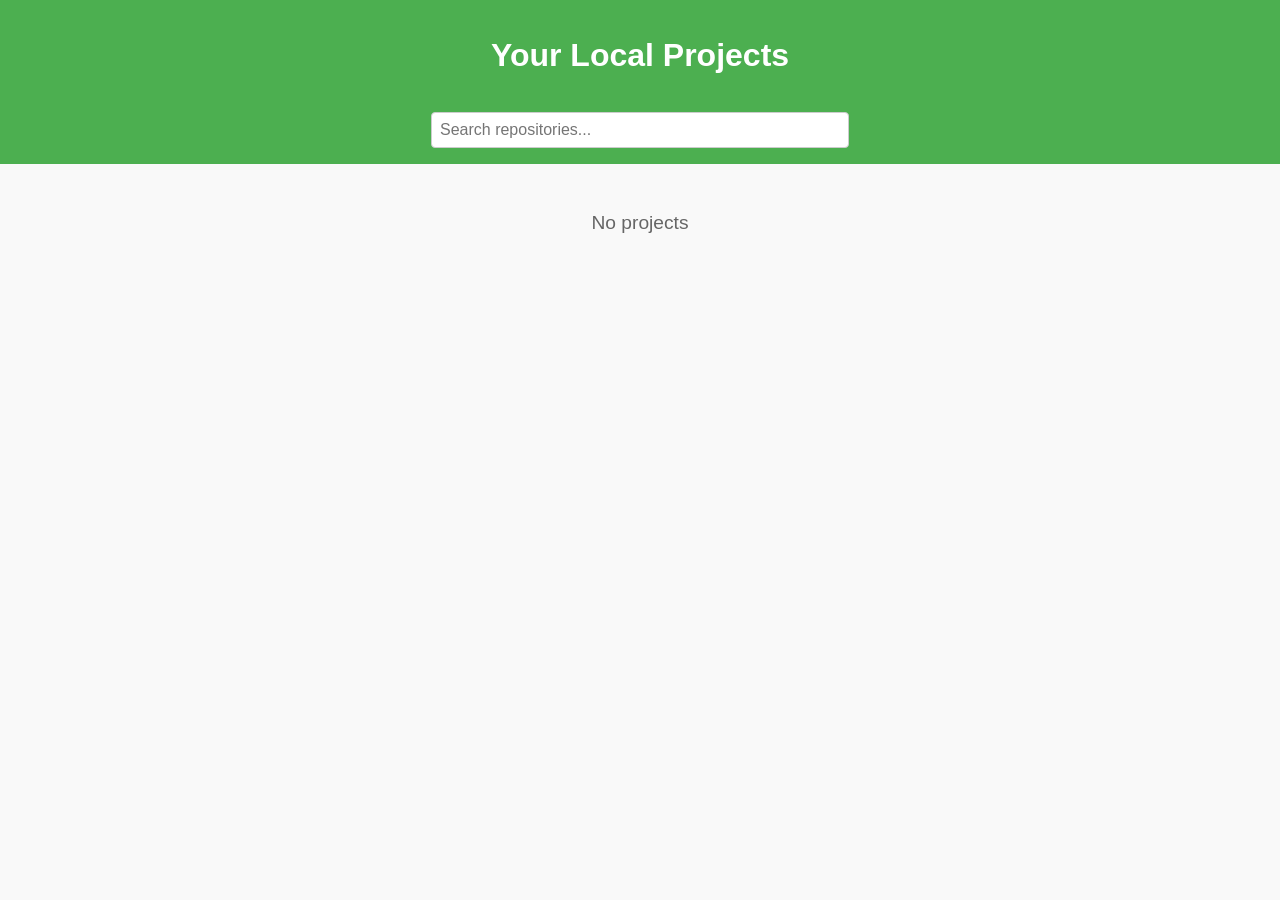
<file: localProjects.html>
<!DOCTYPE html>
<html lang="en">
  <head>
    <meta charset="UTF-8" />
    <meta name="viewport" content="width=device-width, initial-scale=1.0" />
    <title>Music Blocks Planet Projects</title>
    <style>
      body {
        font-family: sans-serif;
        margin: 0;
        padding: 0;
        background: #f9f9f9;
      }
      header {
        background: #4caf50;
        color: white;
        padding: 1rem;
        text-align: center;
      }
      .container {
        max-width: 1200px;
        margin: auto;
        padding: 1rem;
      }
      .cards {
        display: grid;
        grid-template-columns: repeat(auto-fill, minmax(250px, 1fr));
        gap: 1rem;
      }
      .card {
        background: white;
        border-radius: 4px;
        box-shadow: 0 1px 4px rgba(0, 0, 0, 0.1);
        overflow: hidden;
        display: flex;
        flex-direction: column;
        transition: transform 0.2s ease;
      }
      .card:hover {
        transform: scale(1.02);
      }
      .card img {
        width: 100%;
        height: 140px;
        object-fit: cover;
        background: #ddd;
      }
      .card-content {
        flex: 1;
        padding: 0.75rem;
        display: flex;
        flex-direction: column;
      }
      .card-title {
        font-size: 1.1rem;
        margin: 0.5rem 0 0.25rem;
        flex-grow: 0;
      }
      .card-desc {
        font-size: 0.9rem;
        color: #555;
        flex-grow: 1;
      }
      .card-actions {
        margin-top: 0.75rem;
        text-align: center;
      }
      .btn {
        background: #4caf50;
        border: none;
        color: white;
        padding: 0.5rem 1rem;
        text-decoration: none;
        border-radius: 3px;
        font-size: 0.9rem;
        cursor: pointer;
      }
      .btn:hover {
        background: #43a047;
      }
      .loading {
        text-align: center;
        padding: 2rem;
        font-size: 1.2rem;
        color: #666;
      }
      @media (max-width: 600px) {
        .card img {
          height: 100px;
        }
      }
    </style>
  </head>
  <body>
    <header>
      <h1>Your Local Projects</h1>
      <input
        type="text"
        id="search"
        placeholder="Search repositories..."
        style="
          margin-top: 1rem;
          padding: 0.5rem;
          width: 80%;
          max-width: 400px;
          font-size: 1rem;
          border-radius: 4px;
          border: 1px solid #ccc;
        "
      />
    </header>

    <div class="container">
      <div id="loading" class="loading">Loading projects...</div>
      <div id="cards" class="cards" style="display: none">
        <!-- Cards will be injected here -->
      </div>
    </div>

    <script>
async function loadRepos() {
  let allRepos = [];
  let page = 1;
  const perPage = 100;

  try {
    while (true) {
      const res = JSON.parse(localStorage.getItem("all"));

      const repos = res;
      console.log(repos);

      if (!Array.isArray(repos)) {
        console.error("Unexpected response format:", repos);
        document.getElementById("loading").innerText =
          "No projects";
        return;
      }

      allRepos.push(...repos);

      if (repos.length < perPage) {
        // No more pages
        break;
      }

      page++;
    }

    renderCards(allRepos);

  } catch (error) {
    console.error("Failed to fetch repos:", error);
    document.getElementById("loading").innerText =
      "Error loading projects. Please try again later.";
  }
}

      function renderCards(repos) {
        const cards = document.getElementById("cards");
        const loading = document.getElementById("loading");
        loading.style.display = "none";
        cards.style.display = "grid";
        cards.innerHTML = ""; //clearing previous cards

        repos.forEach((repo) => {
          console.log(repo);
          const card = document.createElement("div");
          card.className = "card";

          const img = document.createElement("img");
          img.src = "./planet/images/mbgraphic.png";
          img.alt = repo.name;

          const content = document.createElement("div");
          content.className = "card-content";

          const title = document.createElement("h2");
          title.className = "card-title";
          title.textContent = repo.projectName;

          const desc = document.createElement("p");
          desc.className = "card-desc";
          desc.textContent = repo.description || "No description";

          const actions = document.createElement("div");
          actions.className = "card-actions";
          const btn = document.createElement("a");
          btn.className = "btn";
          btn.textContent = "Open in MusicBlocks";
          // btn.href = `https://musicblocks.xyz/planet.html?repo=${encodeURIComponent(repo.full_name)}`;
          // btn.target = '_blank';
          btn.addEventListener("click", async (e) => {
            e.preventDefault();
            try {
              const apiRes = await fetch(`http://localhost:3000/api/github/getProjectData?repoName=${repo.projectName}`);
              console.log("response sent to ",repo.projectName)
              localStorage.setItem("currProject",repo.projectName);
              const allProjects = JSON.parse(localStorage.getItem("all"));
              const thisProjectKey = allProjects.find((project)=>{
                if(project.projectName == repo.projectName){
                  return project.key;
                }
              })
              localStorage.setItem("currKey",thisProjectKey.key);
              if (!apiRes.ok) throw new Error("API error");
              const data = await apiRes.json();
              localStorage.setItem("repoName",repo.name);
              localStorage.setItem("musicblocks_blocks", data.content.projectData);
              localStorage.setItem("SESSIONMy Project", data.content.projectData);


              window.location.href = "index.html";
            } catch (err) {
              alert("Failed to load project blocks.");
              console.error(err);
            }
          });

          actions.appendChild(btn);
          content.append(title, desc, actions);
          card.append(img, content);
          cards.appendChild(card);
        });
      }
      document.addEventListener("DOMContentLoaded", () => {
        const searchInput = document.getElementById("search");
        if (searchInput) {
          searchInput.addEventListener("input", (e) => {
            const value = e.target.value.toLowerCase();
            const filtered = allRepos.filter((repo) => repo.name.toLowerCase().includes(value));
            renderCards(filtered);
          });
        }
      });
      loadRepos();
    </script>
  </body>
</html>
</file>
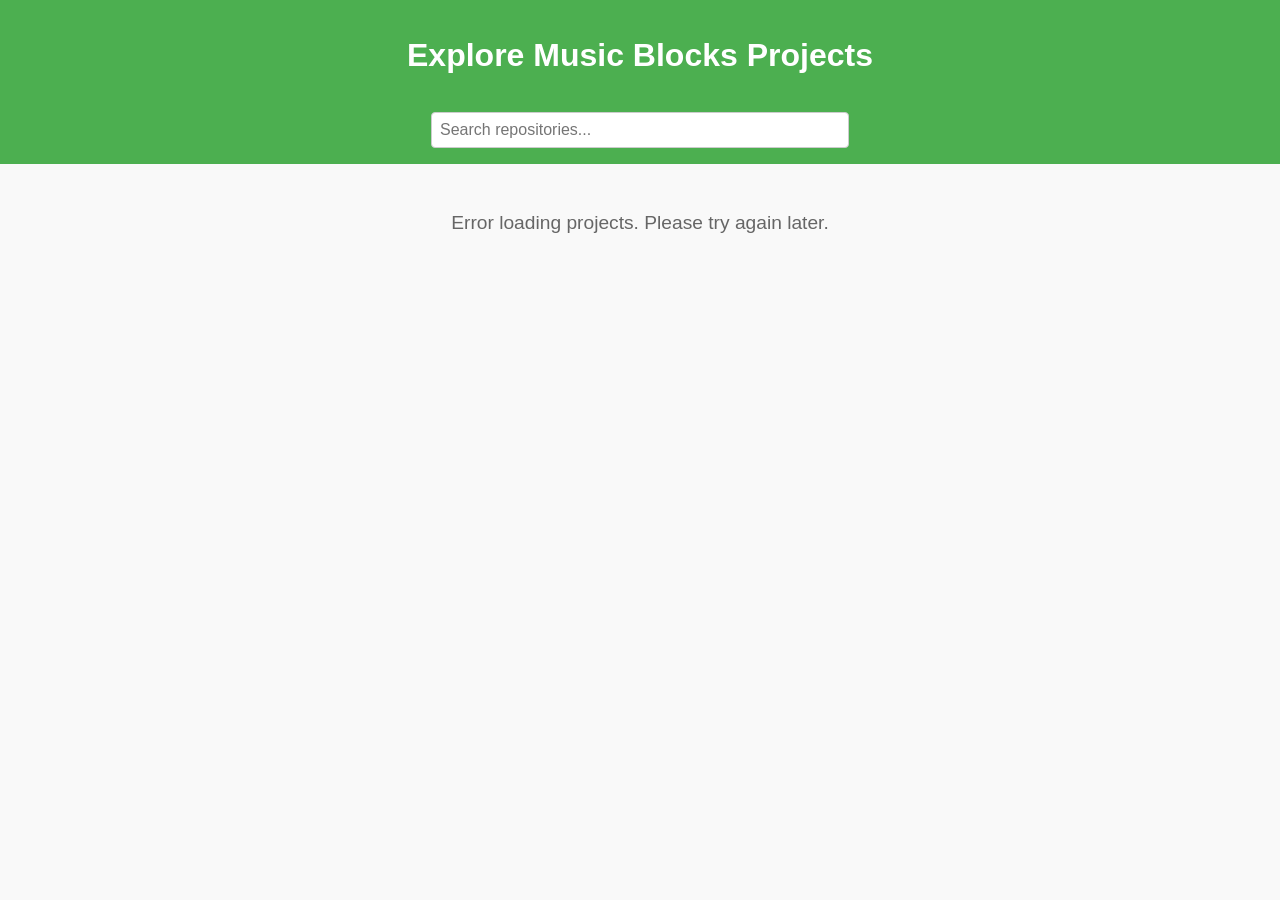
<file: projects.html>
<!DOCTYPE html>
<html lang="en">
  <head>
    <meta charset="UTF-8" />
    <meta name="viewport" content="width=device-width, initial-scale=1.0" />
    <title>Music Blocks Planet Projects</title>
    <style>
      body {
        font-family: sans-serif;
        margin: 0;
        padding: 0;
        background: #f9f9f9;
      }
      header {
        background: #4caf50;
        color: white;
        padding: 1rem;
        text-align: center;
      }
      .container {
        max-width: 1200px;
        margin: auto;
        padding: 1rem;
      }
      .cards {
        display: grid;
        grid-template-columns: repeat(auto-fill, minmax(250px, 1fr));
        gap: 1rem;
      }
      .card {
        background: white;
        border-radius: 4px;
        box-shadow: 0 1px 4px rgba(0, 0, 0, 0.1);
        overflow: hidden;
        display: flex;
        flex-direction: column;
        transition: transform 0.2s ease;
      }
      .card:hover {
        transform: scale(1.02);
      }
      .card img {
        width: 100%;
        height: 140px;
        object-fit: cover;
        background: #ddd;
      }
      .card-content {
        flex: 1;
        padding: 0.75rem;
        display: flex;
        flex-direction: column;
      }
      .card-title {
        font-size: 1.1rem;
        margin: 0.5rem 0 0.25rem;
        flex-grow: 0;
      }
      .card-desc {
        font-size: 0.9rem;
        color: #555;
        flex-grow: 1;
      }
      .card-actions {
        margin-top: 0.75rem;
        text-align: center;
      }
      .btn {
        background: #4caf50;
        border: none;
        color: white;
        padding: 0.5rem 1rem;
        text-decoration: none;
        border-radius: 3px;
        font-size: 0.9rem;
        cursor: pointer;
      }
      .btn:hover {
        background: #43a047;
      }
      .loading {
        text-align: center;
        padding: 2rem;
        font-size: 1.2rem;
        color: #666;
      }
      @media (max-width: 600px) {
        .card img {
          height: 100px;
        }
      }
      .card-topics {
        margin: 8px 0;
        display: flex;
        flex-wrap: wrap;
        gap: 6px;
      }

      .topic-badge {
        background-color: #ddf4ff;
        color: #0969da;
        font-size: 12px;
        font-weight: 500;
        padding: 4px 8px;
        border-radius: 999px;
        border: 1px solid #b6e3ff;
        user-select: none;
      }
    </style>
  </head>
  <body>
    <header>
      <h1>Explore Music Blocks Projects</h1>
      <input
        type="text"
        id="search"
        placeholder="Search repositories..."
        style="
          margin-top: 1rem;
          padding: 0.5rem;
          width: 80%;
          max-width: 400px;
          font-size: 1rem;
          border-radius: 4px;
          border: 1px solid #ccc;
        "
      />
    </header>

    <div class="container">
      <div id="loading" class="loading">Loading projects...</div>
      <div id="cards" class="cards" style="display: none">
        <!-- Cards will be injected here -->
      </div>
    </div>

    <script>
      let allRepos = [];
      async function loadRepos() {
        let page = 1;
        const perPage = 50;

        try {
          while (true) {
            const res = await fetch(`http://localhost:3000/api/github/allRepos?page=${page}`);

            if (!res.ok) {
              throw new Error(`GitHub API error: ${res.status} ${res.statusText}`);
            }

            const response = await res.json();
            const repos = response.data;

            if (!Array.isArray(repos)) {
              console.error("Unexpected response format:", repos);
              document.getElementById("loading").innerText =
                "Failed to load projects. Please try again later.";
              return;
            }

            allRepos.push(...repos);

            if (repos.length < perPage) {
              // No more pages
              break;
            }

            page++;
          }

          renderCards(allRepos);
        } catch (error) {
          console.error("Failed to fetch repos:", error);
          document.getElementById("loading").innerText =
            "Error loading projects. Please try again later.";
        }
      }

      function renderCards(repos) {
        const cards = document.getElementById("cards");
        const loading = document.getElementById("loading");
        loading.style.display = "none";
        cards.style.display = "grid";
        cards.innerHTML = ""; //clearing previous cards

        repos.forEach((repo) => {
          const card = document.createElement("div");
          card.className = "card";

          const img = document.createElement("img");
          img.src = "./planet/images/mbgraphic.png";
          img.alt = repo.name;

          const content = document.createElement("div");
          content.className = "card-content";

          const title = document.createElement("h2");
          title.className = "card-title";
          title.textContent = repo.name;

          const desc = document.createElement("p");
          desc.className = "card-desc";
          desc.textContent = repo.description || "No description";
          const topicsContainer = document.createElement("div");
          topicsContainer.className = "card-topics";

          if (repo.topics && repo.topics.length > 0) {
            repo.topics.forEach((topic) => {
              const topicBadge = document.createElement("span");
              topicBadge.className = "topic-badge";
              topicBadge.textContent = topic;
              topicsContainer.appendChild(topicBadge);
            });
          }

          const actions = document.createElement("div");
          actions.className = "card-actions";
          const btn = document.createElement("a");
          btn.className = "btn";
          btn.textContent = "Open in MusicBlocks";
          // btn.href = `https://musicblocks.xyz/planet.html?repo=${encodeURIComponent(repo.full_name)}`;
          // btn.target = '_blank';
          btn.addEventListener("click", async (e) => {
            e.preventDefault();
            try {
              const apiRes = await fetch(
                `http://localhost:3000/api/github/getProjectData?repoName=${repo.name}`
              );
              console.log("response sent to ", repo.name);
              if (!apiRes.ok) throw new Error("API error");
              const data = await apiRes.json();
              console.log(data.content.projectData);
              localStorage.setItem("repoName", repo.name);
              localStorage.setItem("musicblocks_blocks", data.content.projectData);
              localStorage.setItem("SESSIONMy Project", data.content.projectData);

              window.location.href = "index.html";
            } catch (err) {
              alert("Failed to load project blocks.");
              console.error(err);
            }
          });

          actions.appendChild(btn);
          content.append(title, desc, topicsContainer, actions);
          card.append(img, content);
          cards.appendChild(card);
        });
      }
      document.addEventListener("DOMContentLoaded", () => {
        const searchInput = document.getElementById("search");
        if (searchInput) {
          searchInput.addEventListener("input", (e) => {
            const value = e.target.value.toLowerCase();

            const filtered = allRepos.filter((repo) => {
              const nameMatch = repo.name.toLowerCase().includes(value);
              const topicMatch =
                Array.isArray(repo.topics) &&
                repo.topics.some((topic) => topic.toLowerCase().includes(value));
              return nameMatch || topicMatch;
            });

            renderCards(filtered);
          });
        }
      });

      loadRepos();
    </script>
  </body>
</html>
</file>
